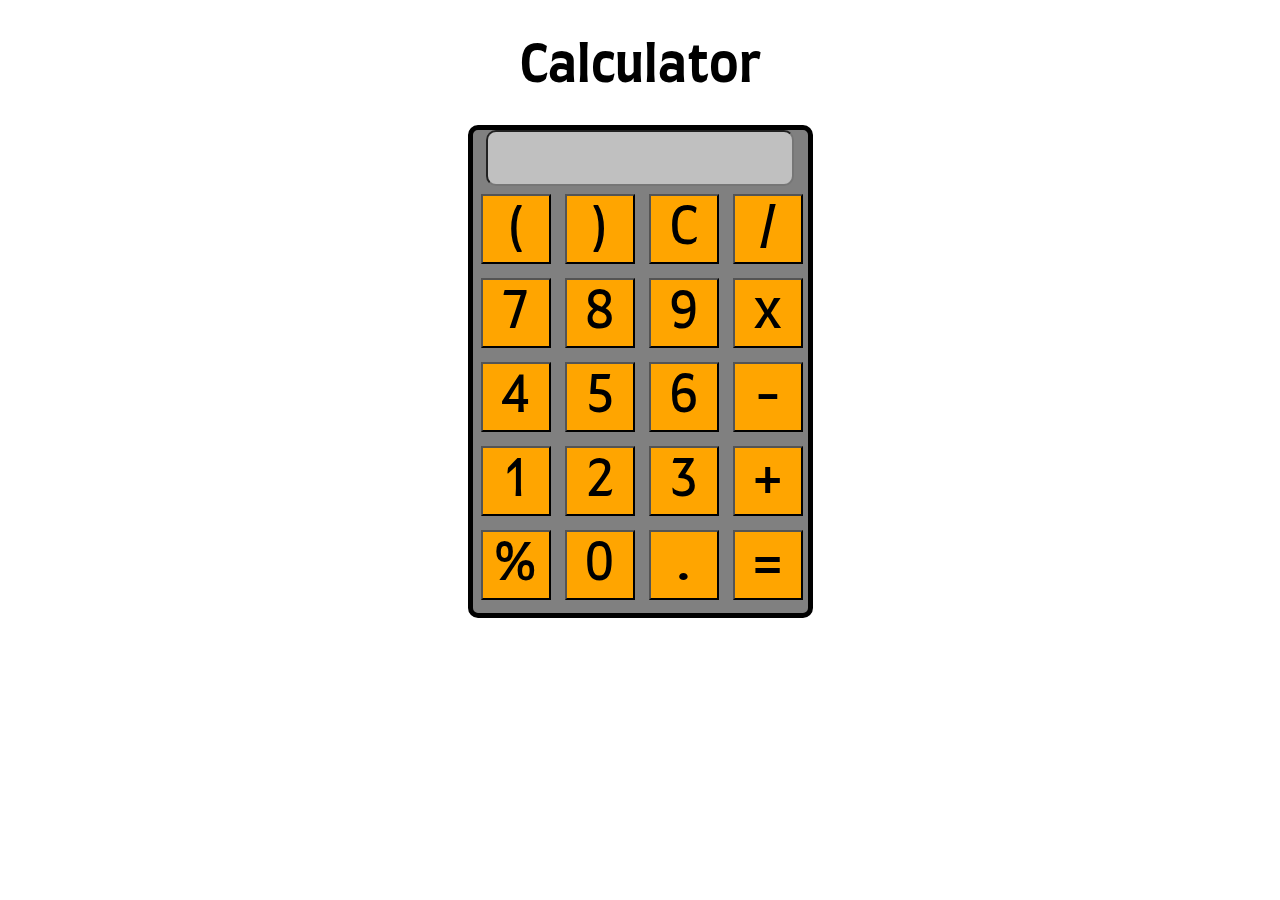
<file: Calculator/index.html>
<!DOCTYPE html>
<html lang="en">

<head>
    <meta charset="UTF-8">
    <meta http-equiv="X-UA-Compatible" content="IE=edge">
    <meta name="viewport" content="width=device-width, initial-scale=1.0">
    <title>Calculator</title>
    <link rel="stylesheet" href="style.css">
</head>

<body>
    <div class="container">
        <h1>Calculator</h1>
        <div class="main">
            <input type="text" name="screen" id="screen">
            <table>
                <tr>
                    <td><button>(</button></td>
                    <td><button>)</button></td>
                    <td><button>C</button></td>
                    <td><button>/</button></td>

                </tr>
                <tr>
                    <td><button>7</button></td>
                    <td><button>8</button></td>
                    <td><button>9</button></td>
                    <td><button>x</button></td>
                </tr>
                <tr>
                    <td><button>4</button></td>
                    <td><button>5</button></td>
                    <td><button>6</button></td>
                    <td><button>-</button></td>
                </tr>
                <tr>
                    <td><button>1</button></td>
                    <td><button>2</button></td>
                    <td><button>3</button></td>
                    <td><button>+</button></td>
                </tr>
                <tr>
                    <td><button>%</button></td>
                    <td><button>0</button></td>
                    <td><button>.</button></td>
                    <td><button>=</button></td>
                </tr>
            </table>
        </div>
    </div>
</body>
    <script src="script.js"></script>
</html>
</file>
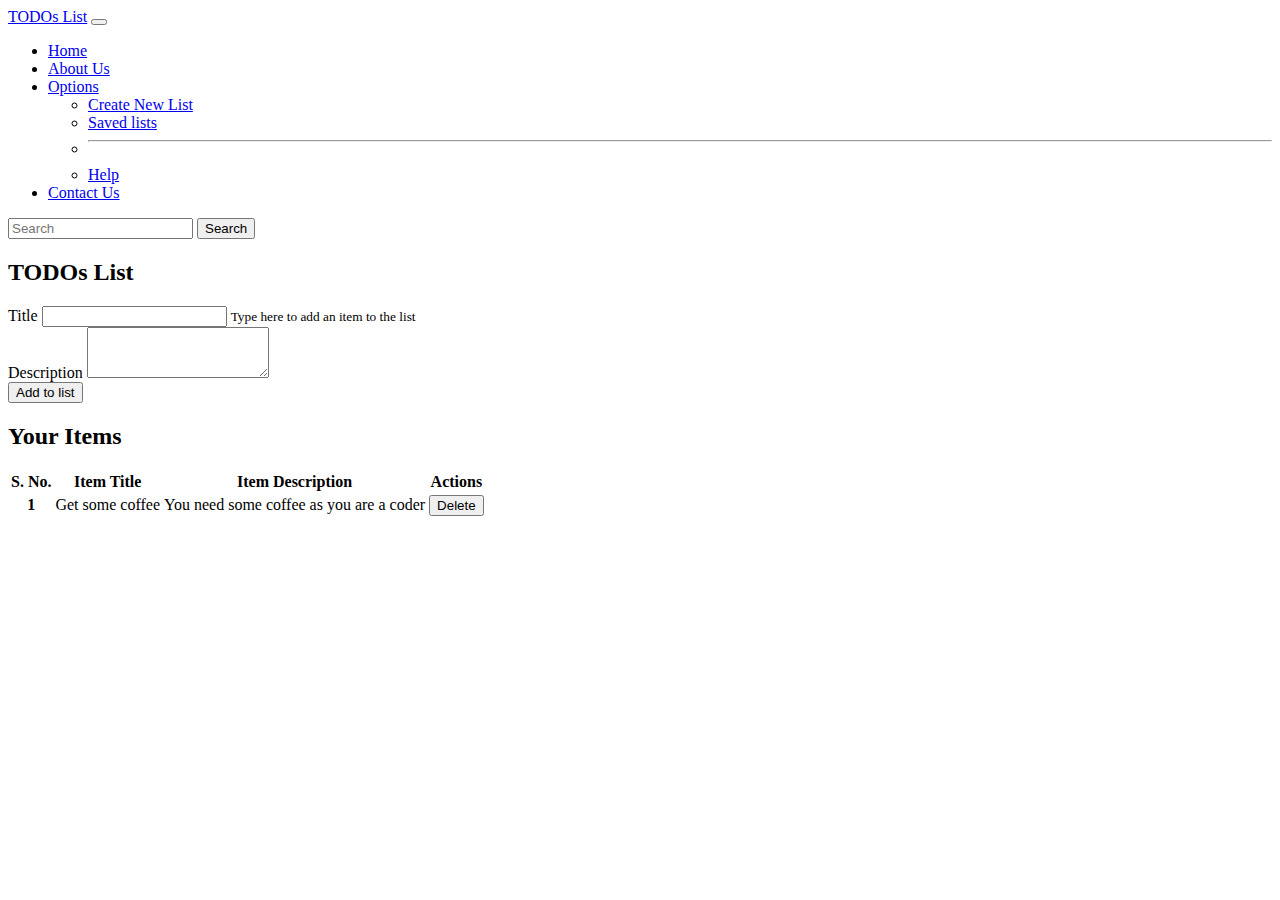
<file: Todo List/todolist.html>
<!doctype html>
<html lang="en">

<head>
    <!-- Required meta tags -->
    <meta charset="utf-8">
    <meta name="viewport" content="width=device-width, initial-scale=1">

    <!-- Bootstrap CSS -->
    <link href="https://cdn.jsdelivr.net/npm/bootstrap@5.1.3/dist/css/bootstrap.min.css" rel="stylesheet"
        integrity="sha384-1BmE4kWBq78iYhFldvKuhfTAU6auU8tT94WrHftjDbrCEXSU1oBoqyl2QvZ6jIW3" crossorigin="anonymous">

    <title>TODOs List</title>
</head>

<body>

    <nav class="navbar navbar-expand-lg navbar-dark bg-dark">
        <div class="container-fluid">
            <a class="navbar-brand" href="#">TODOs List</a>
            <button class="navbar-toggler" type="button" data-bs-toggle="collapse"
                data-bs-target="#navbarSupportedContent" aria-controls="navbarSupportedContent" aria-expanded="false"
                aria-label="Toggle navigation">
                <span class="navbar-toggler-icon"></span>
            </button>
            <div class="collapse navbar-collapse" id="navbarSupportedContent">
                <ul class="navbar-nav me-auto mb-2 mb-lg-0">
                    <li class="nav-item">
                        <a class="nav-link active" aria-current="page" href="#">Home</a>
                    </li>
                    <li class="nav-item">
                        <a class="nav-link" href="#">About Us</a>
                    </li>
                    <li class="nav-item dropdown">
                        <a class="nav-link dropdown-toggle" href="#" id="navbarDropdown" role="button"
                            data-bs-toggle="dropdown" aria-expanded="false">
                            Options
                        </a>
                        <ul class="dropdown-menu" aria-labelledby="navbarDropdown">
                            <li><a class="dropdown-item" href="#">Create New List</a></li>
                            <li><a class="dropdown-item" href="#">Saved lists</a></li>
                            <li>
                                <hr class="dropdown-divider">
                            </li>
                            <li><a class="dropdown-item" href="#">Help</a></li>
                        </ul>
                    </li>
                    <li class="nav-item">
                        <a class="nav-link" href="#">Contact Us</a>
                    </li>
                </ul>
                <form class="d-flex">
                    <input class="form-control me-2" type="search" placeholder="Search" aria-label="Search">
                    <button class="btn btn-outline-success" type="submit">Search</button>
                </form>
            </div>
        </div>
    </nav>

    <div class="container my-4">
        <h2 class="text-center">TODOs List</h2>

        <div class="form-group">
            <label for="title">Title</label>
            <input type="text" class="form-control" id="title" aria-describedby="emailHelp">
            <small id="emailHelp" class="form-text text-muted">Type here to add an item to the list</small>
            <div class="form-group">
                <label for="description">Description</label>
                <textarea class="form-control" id="description" rows="3"></textarea>
            </div>
            <button type="submit" id="add" class="btn btn-primary">Add to list</button>

            <div id="items" class="my-4">
                <h2>Your Items</h2>
                <table class="table">
                    <thead>
                        <tr>
                            <th scope="col">S. No.</th>
                            <th scope="col">Item Title</th>
                            <th scope="col">Item Description</th>
                            <th scope="col">Actions</th>
                        </tr>
                    </thead>
                    <tbody id="tableBody">
                        <tr>
                            <th scope="row">1</th>
                            <td>Get some coffee</td>
                            <td>You need some coffee as you are a coder</td>
                            <td><button class="btn btn-danger">Delete</button></td>
                        </tr>

                    </tbody>
                </table>
            </div>
        </div>

        <!-- Optional JavaScript; choose one of the two! -->

        <!-- Option 1: Bootstrap Bundle with Popper -->
        <script src="https://cdn.jsdelivr.net/npm/bootstrap@5.1.3/dist/js/bootstrap.bundle.min.js"
            integrity="sha384-ka7Sk0Gln4gmtz2MlQnikT1wXgYsOg+OMhuP+IlRH9sENBO0LRn5q+8nbTov4+1p"
            crossorigin="anonymous"></script>

        <!-- Option 2: Separate Popper and Bootstrap JS -->
        <!--
    <script src="https://cdn.jsdelivr.net/npm/@popperjs/core@2.10.2/dist/umd/popper.min.js" integrity="sha384-7+zCNj/IqJ95wo16oMtfsKbZ9ccEh31eOz1HGyDuCQ6wgnyJNSYdrPa03rtR1zdB" crossorigin="anonymous"></script>
    <script src="https://cdn.jsdelivr.net/npm/bootstrap@5.1.3/dist/js/bootstrap.min.js" integrity="sha384-QJHtvGhmr9XOIpI6YVutG+2QOK9T+ZnN4kzFN1RtK3zEFEIsxhlmWl5/YESvpZ13" crossorigin="anonymous"></script>
    -->
        <script>
            function update(){
                
            }
            add = document.getElementById("add");
            add.addEventListener("click", () => {
                console.log("Updating List...")
                tit = document.getElementById('title').value;
                desc = document.getElementById('description').value;
                if (localStorage.getItem('itemsJson') == null) {
                    itemsJsonArray = [];
                    itemsJsonArray.push([tit, desc])
                    localStorage.setItem('itemsJson', JSON.stringify(itemsJsonArray))
                }
                else {
                    itemsJsonArrayStr = localStorage.getItem('itemsJson')
                    itemsJsonArray = JSON.parse(itemsJsonArrayStr);
                    itemsJsonArray.push([tit, desc])
                    localStorage.setItem('itemsJson', JSON.stringify(itemsJsonArray))
                }

                //Populate the table
                tableBody = document.getElementById("tableBody");
                let str = "";
                itemsJsonArray.forEach((element, index) => {
                    str += `
                         <tr>
                            <th scope="row">${index + 1}</th>
                            <td>${element[0]}</td>
                            <td>${element[1]}</td>
                            <td><button class="btn btn-danger">Delete</button></td>
                        </tr>`;
                });
                tableBody.innerHTML = str;

            });
        </script>
</body>

</html>
</file>
<file: Calculator/style.css>
@import url('https://fonts.googleapis.com/css2?family=Farro:wght@500&display=swap');

* {
    font-family: 'Farro', sans-serif;
    font-size: 50px;
}

h1 {
    text-align: center;
}

.container {

    display: flex;
    flex-direction: column;
    align-items: center;
    justify-content: center;
}

.main {
    text-align: center;
    height: 483px;
    width: 335px;
    border: 5px solid black;
    border-radius: 10px;
    background-color: grey;
}

button {
    background-color: orange;
    margin: 5px;
    padding: 5px;
    height: 70px;
    width: 70px;
}

#screen {
    text-align: right;
    border-radius: 10px;
    background-color: silver;
    height: 50px;
    width: 300px;
}
</file>
